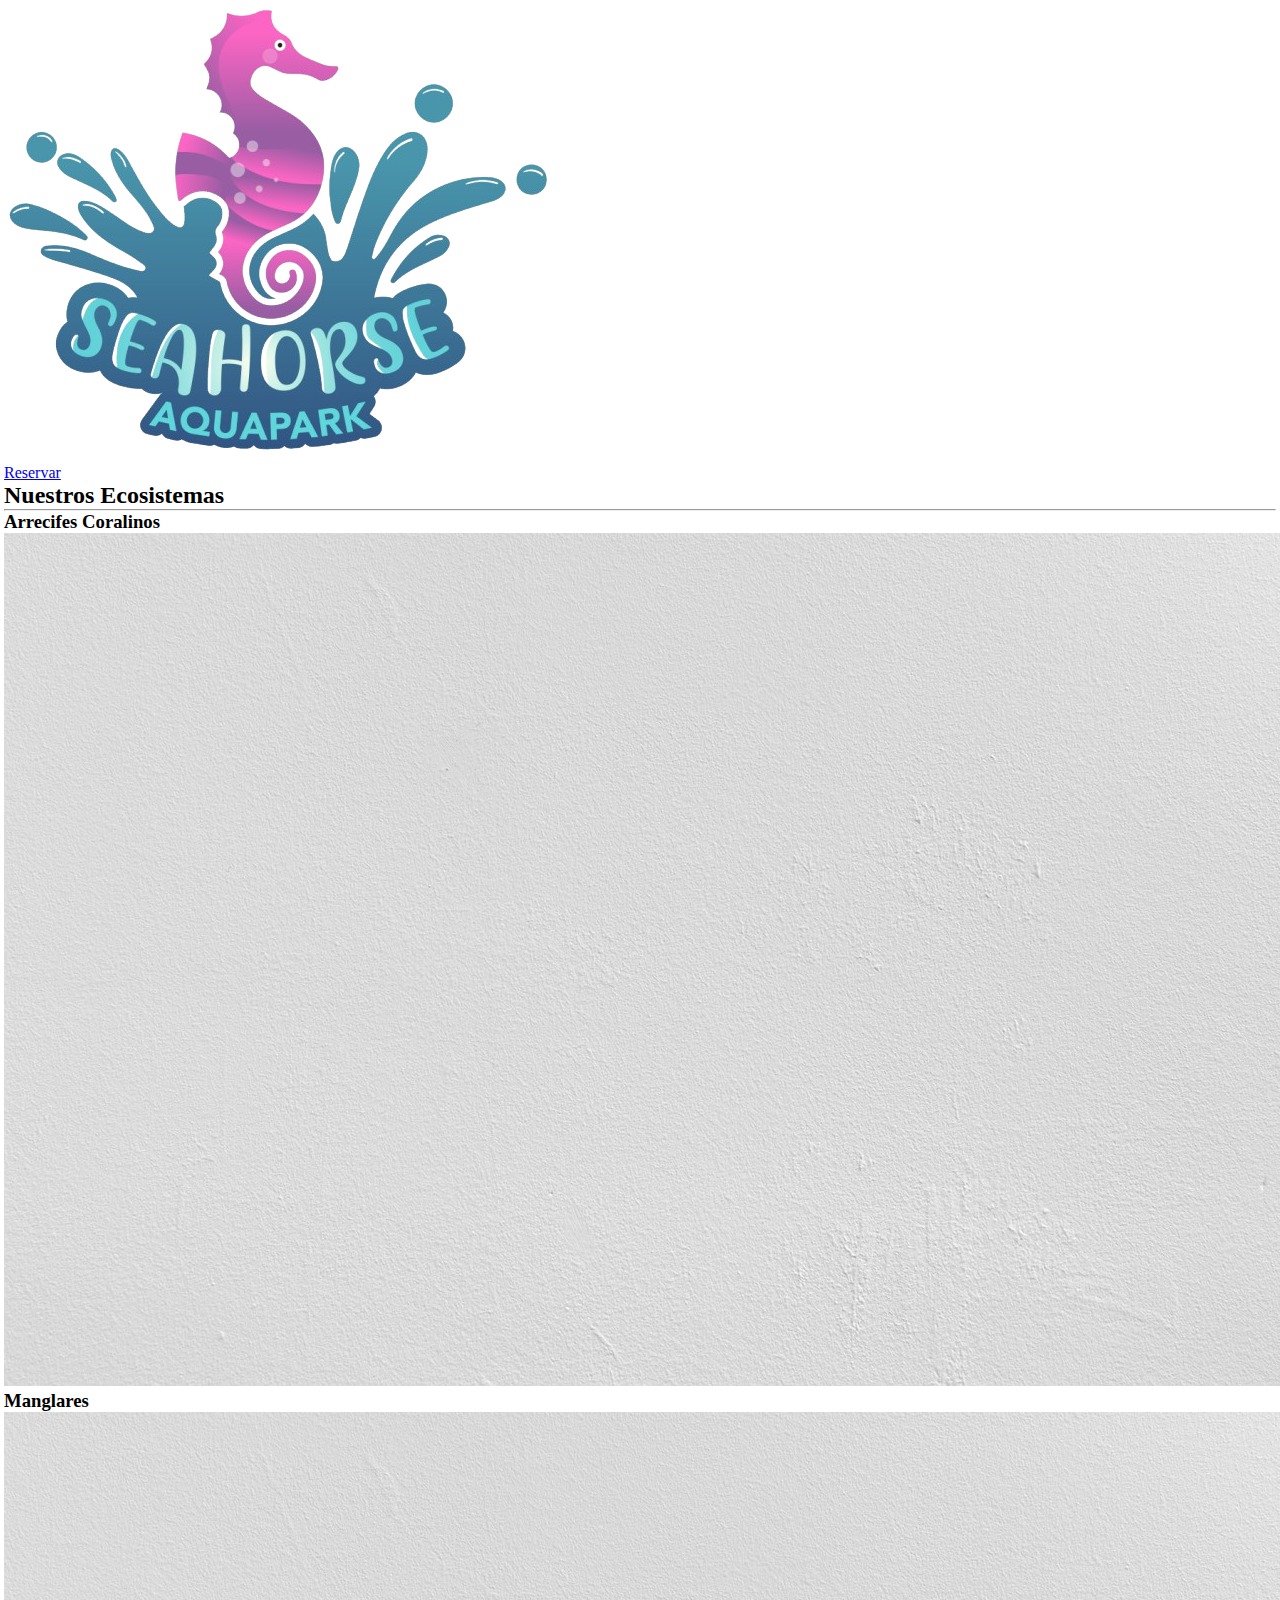
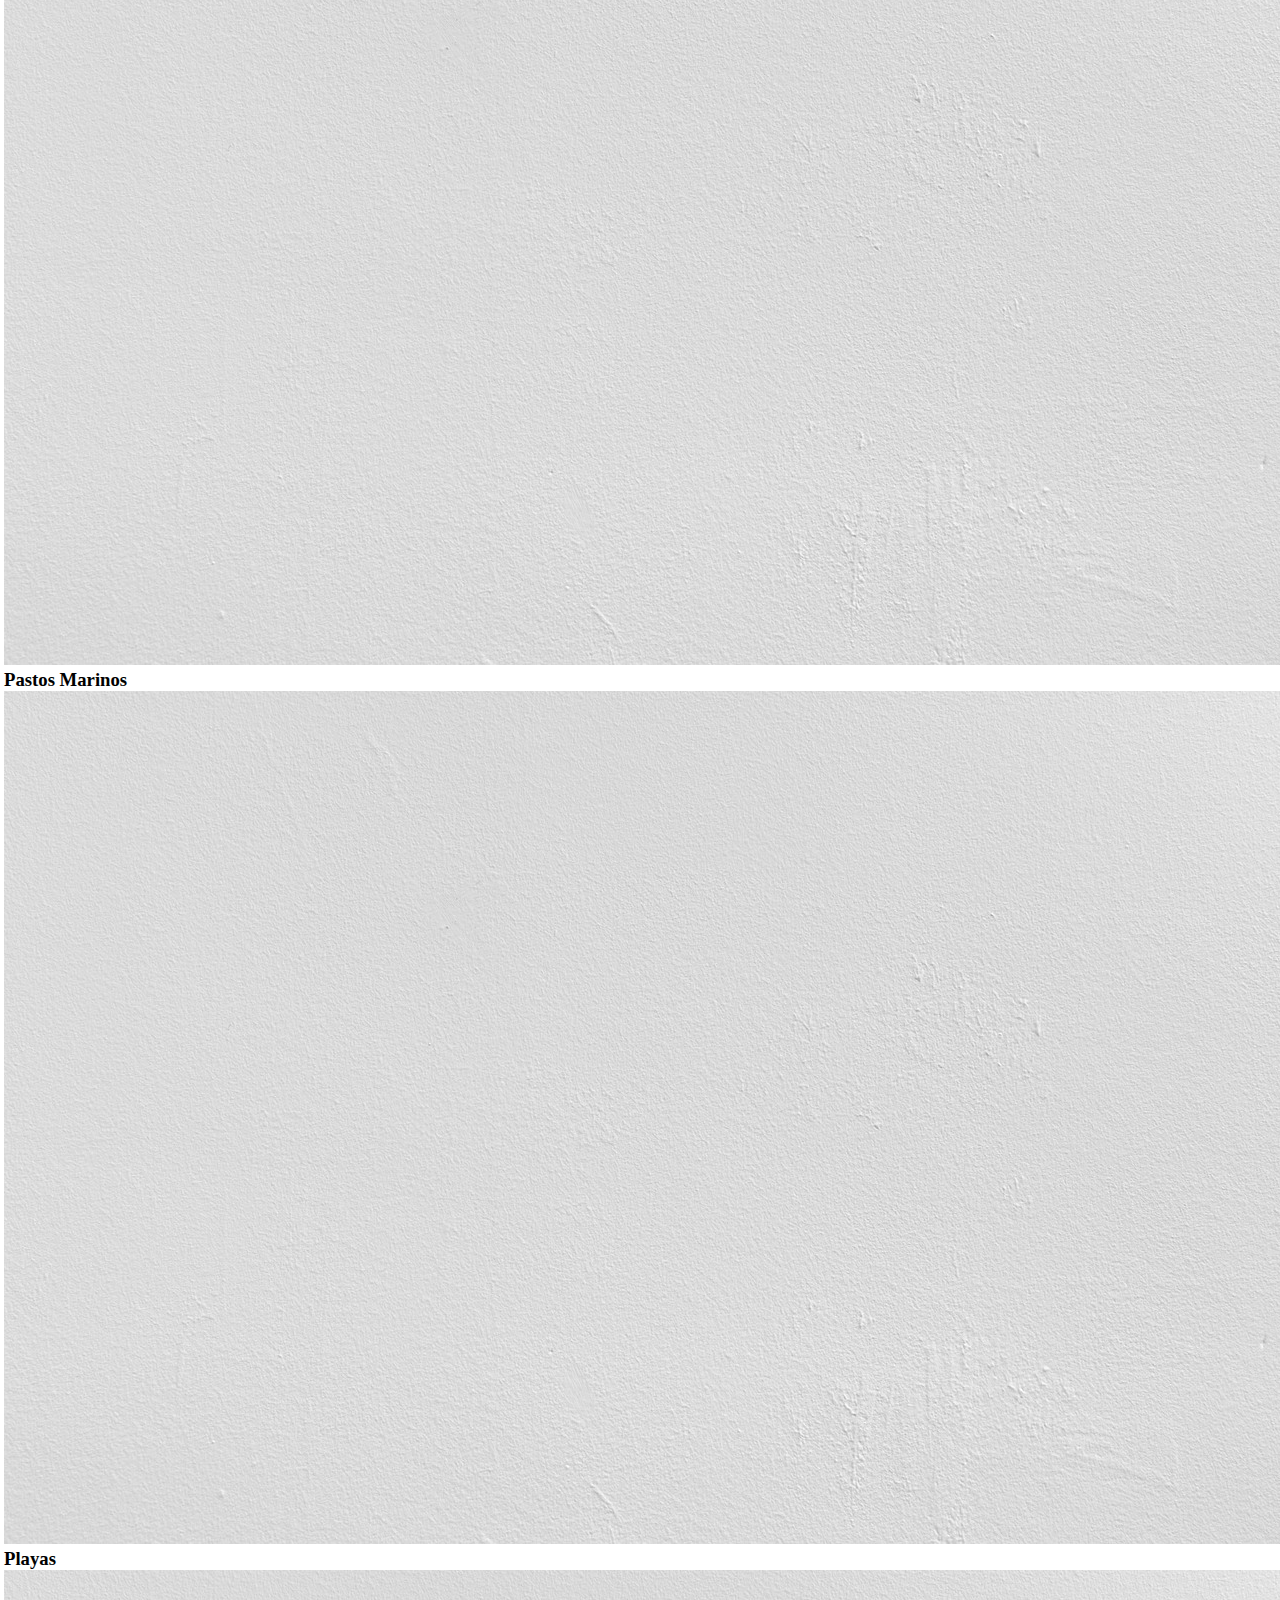
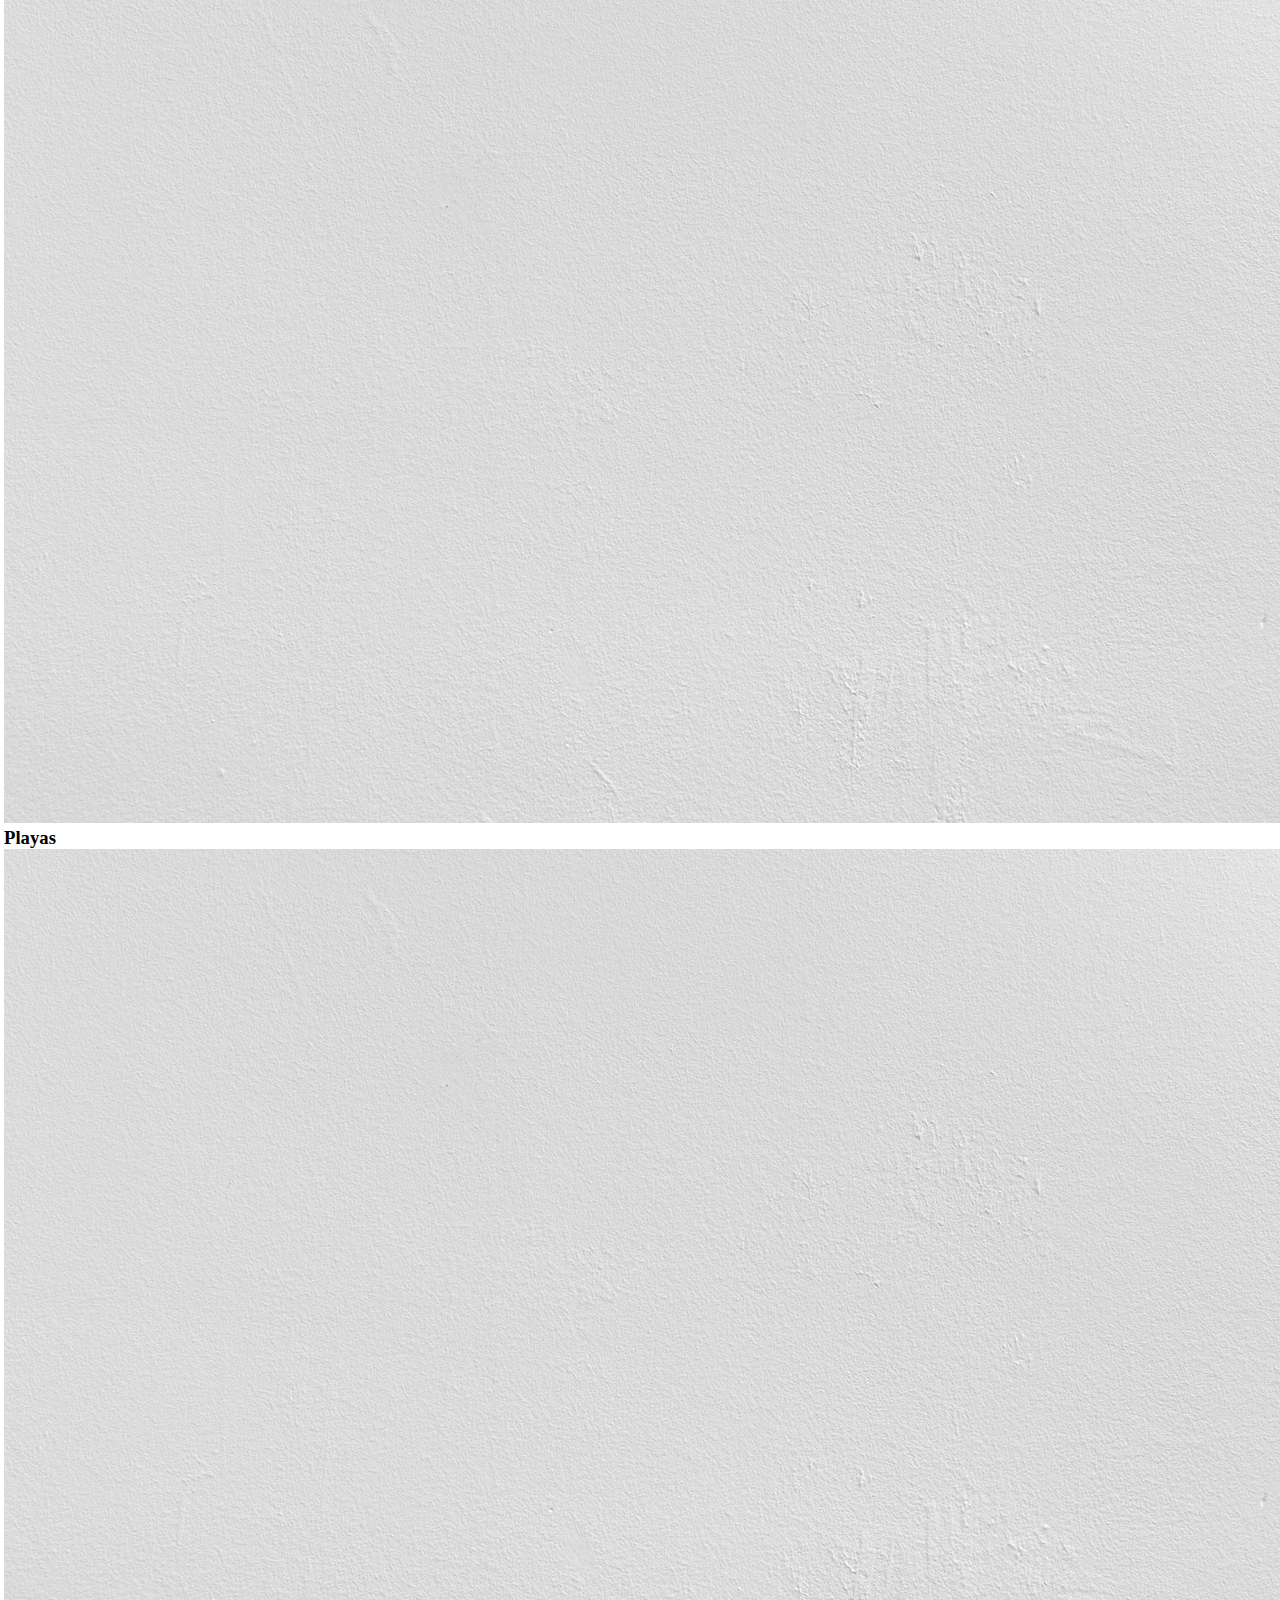
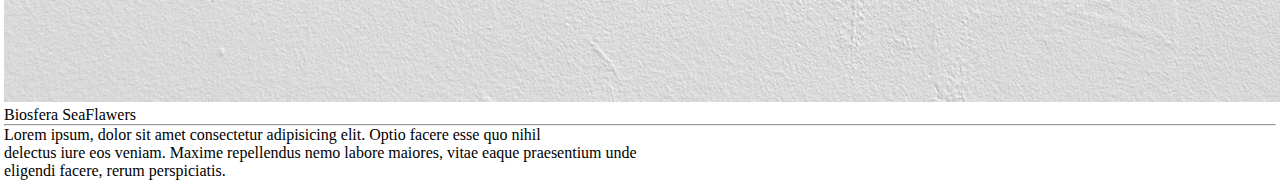
<file: index/Index.html>
<!DOCTYPE html>
<html lang="en">
<head>
    <meta charset="UTF-8">
    <meta name="viewport" content="width=device-width, initial-scale=1.0">
    <link href="https://cdn.jsdelivr.net/npm/bootstrap@5.2.3/dist/css/bootstrap.min.css" rel="stylesheet" integrity="sha384-rbsA2VBKQhggwzxH7pPCaAqO46MgnOM80zW1RWuH61DGLwZJEdK2Kadq2F9CUG65" crossorigin="anonymous">
    <script src="https://cdn.jsdelivr.net/npm/bootstrap@5.2.3/dist/js/bootstrap.bundle.min.js" integrity="sha384-kenU1KFdBIe4zVF0s0G1M5b4hcpxyD9F7jL+jjXkk+Q2h455rYXK/7HAuoJl+0I4" crossorigin="anonymous"></script>
    <link rel="stylesheet" type="text/css" href="../estilos/style.css">
    <link rel="preconnect" href="https://fonts.googleapis.com">
    <link rel="preconnect" href="https://fonts.gstatic.com" crossorigin>
    <link href="https://fonts.googleapis.com/css2?family=Handlee&family=Inter:wght@100..900&display=swap" rel="stylesheet">
    <title>SeaHorse Aquapark</title>
</head>
<body>
    <div class="hero">
      <div class="nav">
          <div class="logo">
            <img src="../Imagenes/LogoSeaHorse.png" alt="" class="LogoSeaHorse">
          </div>
          <div>
              <a href="#" class="btn">Reservar</a>
          </div>
      </div>
      
    </div>

    <h2>Nuestros Ecosistemas</h2>
    <hr class="custom-hr">
      <div class="features">
        <div class="feature">
            <div class="overlay"><h3>Arrecifes Coralinos</h3></div>
            <img class="eco" src="../Imagenes/fondop.jpg" alt="">
        </div>
        <div class="feature">
            <div class="overlay"><h3>Manglares</h3></div>
            <img class="eco" src="../Imagenes/fondop.jpg" alt="">
        </div>
        <div class="feature">
            <div class="overlay"><h3>Pastos Marinos</h3></div>
            <img class="eco" src="../Imagenes/fondop.jpg" alt="">
        </div>
        <div class="feature">
            <div class="overlay"><h3>Playas</h3></div>
            <img class="eco" src="../Imagenes/fondop.jpg" alt="">
        </div>
        <div class="feature">
          <div class="overlay"><h3>Playas</h3></div>
          <img class="eco" src="../Imagenes/fondop.jpg" alt="">
        </div>
      </div>

      <div class="container">
        <div class="image-box"></div>
          <div class="text-content">
            <div class="title">Biosfera SeaFlawers</div>
            <hr class="custom-hr">
            <p>Lorem ipsum, dolor sit amet consectetur adipisicing elit. Optio facere esse quo nihil <br> delectus iure eos veniam.  Maxime repellendus nemo labore maiores, vitae eaque praesentium unde  <br> eligendi facere, rerum perspiciatis.</p>
        </div>
      </div>
    
</body>
</html>
</file>
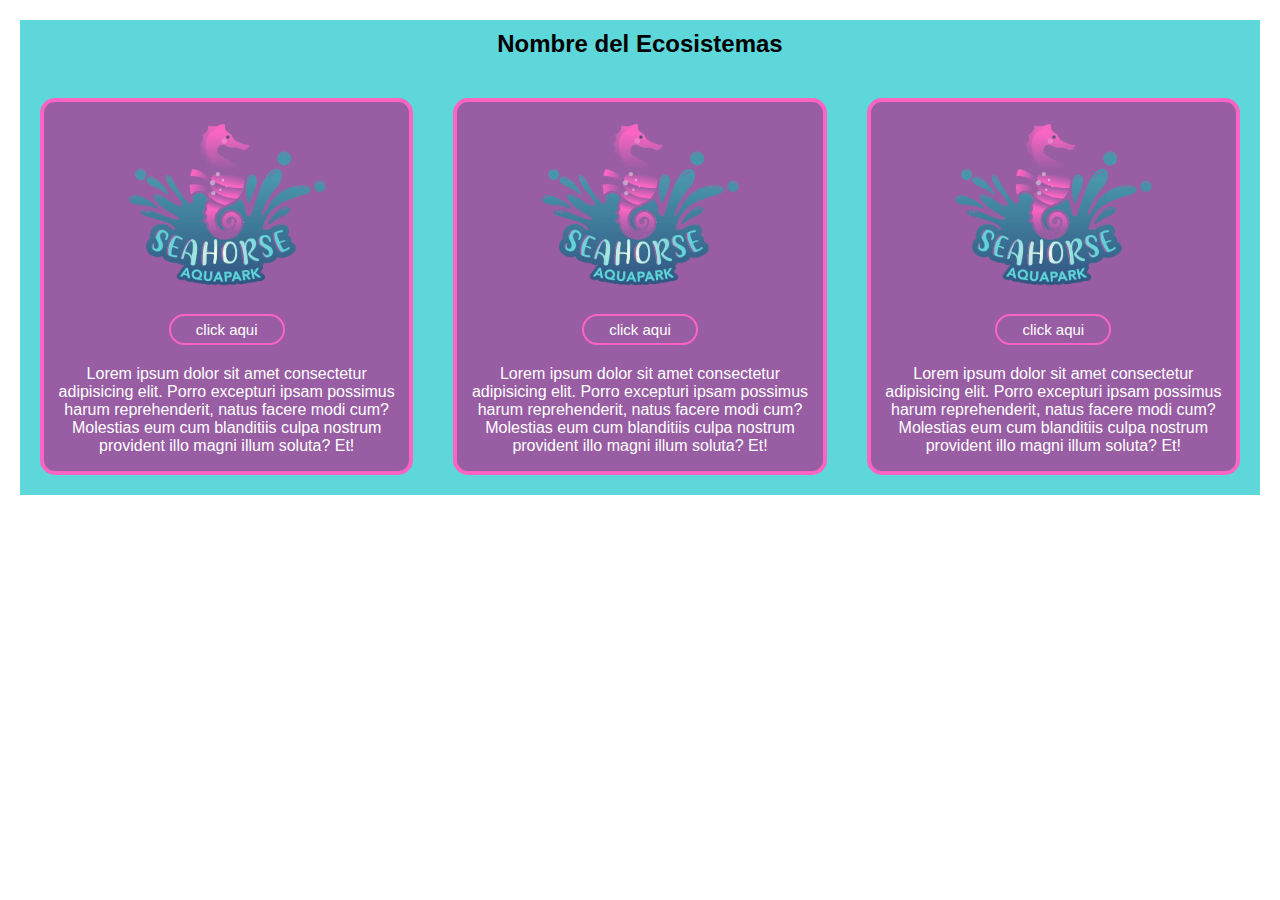
<file: index/IndexN.html>
<!DOCTYPE html>
<html lang="en">
<head>
    <meta charset="UTF-8">
    <meta name="viewport" content="width=device-width, initial-scale=1.0">
    <title>Ecosistemas</title>
    <link rel="stylesheet" href="../estilos/styleN.css">
    <script src="../JS/index.js"></script>
</head>
<body>
    <div class="container">
        <h2 class="titulo">Nombre del Ecosistemas</h2>
        <div class="Ecosystem">
            <div class="Section">   
                <img src="../Imagenes/LogoSeaHorse.png" alt="imagen" class="imagenes">
                <button type="button" class="click-here">click aqui</button>
                <p class="parrafos">Lorem ipsum dolor sit amet consectetur adipisicing elit. Porro excepturi ipsam possimus harum reprehenderit, natus facere modi cum? Molestias eum cum blanditiis culpa nostrum provident illo magni illum soluta? Et!</p>
            </div>
            <div class="Section">   
                <img src="../Imagenes/LogoSeaHorse.png" alt="imagen" class="imagenes">
                <button type="button" class="click-here">click aqui</button>
                <p class="parrafos">Lorem ipsum dolor sit amet consectetur adipisicing elit. Porro excepturi ipsam possimus harum reprehenderit, natus facere modi cum? Molestias eum cum blanditiis culpa nostrum provident illo magni illum soluta? Et!</p>
            </div>
            <div class="Section">   
                <img src="../Imagenes/LogoSeaHorse.png" alt="imagen" class="imagenes">
                <button type="button" class="click-here">click aqui</button>
                <p class="parrafos">Lorem ipsum dolor sit amet consectetur adipisicing elit. Porro excepturi ipsam possimus harum reprehenderit, natus facere modi cum? Molestias eum cum blanditiis culpa nostrum provident illo magni illum soluta? Et!</p>
            </div>
        </div>
    </div>

    <div class="content-info">
        <h2>informacion</h2>
        <img src="../Imagenes/LogoSeaHorse.png" alt="imagenes-info" class="imagenes-info">
        <p class="info">Lorem ipsum dolor sit amet consectetur adipisicing elit. Illum dolores quis nostrum distinctio obcaecati accusamus ab explicabo laudantium odio dolor doloribus veniam facere animi soluta ex ea sunt, quasi beatae!</p>
    </div>

</body>
</html>
</file>
<file: estilos/style.css>
*{
    padding: 0%;
    margin: 0%;
}

body{
    padding: 2px;
    margin: 2px;
}
.imgLogo {
    width: 120px;
    padding: 5px;
    margin: 5px;
   
}

.nav{
    justify-content: center;
}
</file>
<file: estilos/styleN.css>
body{
    margin: 0;
    font-family: 'Gill Sans', 'Gill Sans MT', Calibri, 'Trebuchet MS', sans-serif;
    color: white;
}
#overlay{
    display: none;
    position: fixed;
    top: 0;
    left: 0;
    width: 100%;
    height: 100%;
    background: rgba(0, 0, 0, 0.3);
    backdrop-filter: blur(8px);
    z-index: 998; 
    transition: opacity 0.3s ease-in-out, visibility 0.3s;
    #close{
        float: right;
        margin: 20px;
        width: 75px;
        cursor: pointer;
    }
}
.container{
    background-color: #5ed7da;
    margin: 20px;
    text-align: center;
    align-items: center;
}
.titulo{
    padding-top: 10px;
    color: black;
}
.Ecosystem {
    display: flex;
    flex-direction: row;
    align-items: center;
    text-align: center;
    background-color: #5ed7da;
        .Section{
            margin: 20px;
            background-color: #985da3;
            border: 4px solid #fb64c3;
            border-radius: 15px;
        }
        .parrafos{
            padding: 4px 10px 0 10px;
        }
        .imagenes{
            padding: 20px 0 10px 0;
            width: 200px;
            display:block;
            margin: auto;
        }
        .click-here{
            color: white;
            position: relative;
            font-size: 15px;
            margin-top: 15px;
            padding: 5px 25px 5px 25px;
            border: 2.5px solid #fb64c3;
            border-radius: 50px;
            background: none;
            cursor: pointer;
        }
        .click-here:hover{
            background-color: #5ed7da;
            color: black;
        }

}

.content-info{
    display: block;
    pointer-events: none;
    position: fixed;
    opacity: 0;
    top: 50%;
    left: 50%;
    transform: translate(-50%, -50%);
    width: 30%;
    transition: opacity 0.3s ease-in-out, visibility 0.3s;
    background-color: #985da3;
    border: 4px solid #fb64c3;
    border-radius: 15px;
    text-align: center;
    z-index: 1000;
    .imagenes-info{
        width: 225px;
    }
    .flechas{
        width: 50px;
        cursor: pointer;
    }
    .info{
        padding: 4px 10px 0 10px;
    }
}
.visible{
    opacity: 1;
    pointer-events: auto;
}

@media only screen and (max-width: 768px) {
    .Ecosystem {
        margin: 20px;
        display: flex;
        flex-direction: column;
        align-items: center;
        text-align: center;
        gap: 1rem;
        background-color: #5ed7da;
            .Section{
                margin: 0px;
                border: 4px solid #fb64c3;
            }
            .parrafos{
                padding: 4px 10px 0 10px;
            }
            .imagenes{
                width: 200px;
                display:block;
                margin: auto;
            }
            .click-here{
                color: white;
                font-size: 15px;
                margin-top: 15px;
                padding: 5px 25px 5px 25px;
                border: 2.5px solid #fb64c3;
                border-radius: 50px;
                background: none;
                cursor: pointer;
            }
            .click-here:hover{
                background-color: aqua;
                color: black;
            }
    
    }
    .content-info.visible{
        min-width: 270px;
        width: auto;
    }
        
}
</file>
